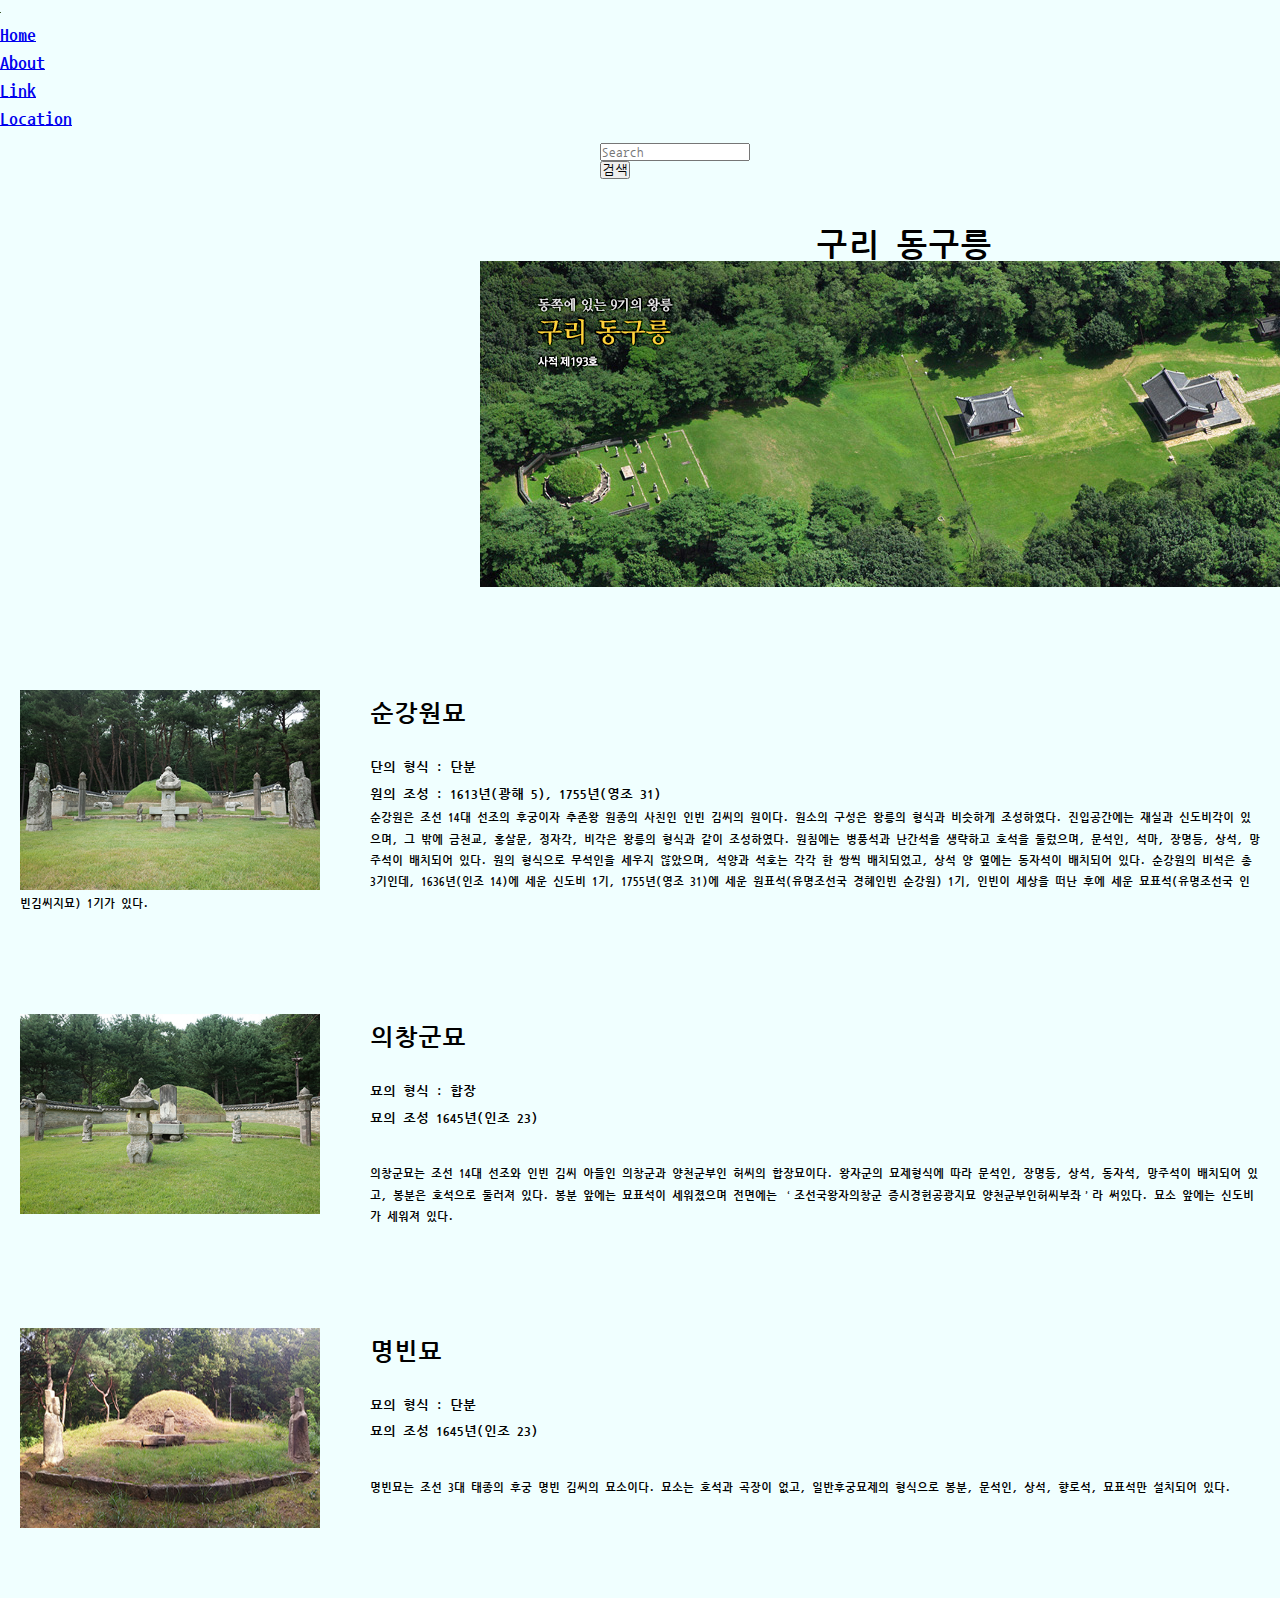
<file: about.html>
<!DOCTYPE html>
<html lang="en">

<head>
    <meta charset="UTF-8">
    <meta http-equiv="X-UA-Compatible" content="IE=edge">
    <meta name="viewport" content="width=device-width, initial-scale=1.0">
    <title>구리 동구릉</title>
    <link rel="stylesheet" href="https://cdn.jsdelivr.net/npm/bootstrap@5.1.0/dist/css/bootstrap.min.css"
        integrity="sha384-KyZXEAg3QhqLMpG8r+8fhAXLRk2vvoC2f3B09zVXn8CA5QIVfZOJ3BCsw2P0p/We" crossorigin="anonymous">

    <style>
        @import url('https://fonts.googleapis.com/css2?family=Nanum+Gothic+Coding&display=swap');

        * {
            margin: 0;
            padding: 0;
            font-family: 'Nanum Gothic Coding', monospace;
        }

        .navbar-brand {
            margin-right: 500px;
        }

        .navbar {
            margin-bottom: 50px;
        }

        .nav-item {
            margin-top: 10px;
            margin-right: 50px;
            font-weight: bold;
            font-size: 18px;
        }

        .form-inline {
            margin-top: 10px;
            margin-left: 25vw;
        }

        .exp {
            margin-left: 41%;
            margin-top: 18%;
        }

        .sun {
            margin-left: 20px;
            margin-right: 20px;
        }

        .qwer {
            margin-top: 100px;
            margin-bottom: 100px;
            margin-left: 20px;
            margin-right: 20px;
            line-height: 2;
        }

        .mungbin {
            margin-top: 30px;
            margin-left: 20px;
        }

        .input-group {
            margin-top: 15px;
            margin-left: 600px;
        }

        body {
            background-color: azure;
            background-size: 100% auto;
        }

        .abc {
            margin-left: 816px;
        }

        .dong {
            margin-left: 480px;
            margin-bottom: 40px;
        }
    </style>

</head>

<body>
    <div id="app">
        <div class="navbar">
            <nav class="navbar navbar-expand-lg navbar-light">
                <a class="navbar-brand" href="/">
                    <img src="img/logo.png" width="1" height="1" />
                </a>

                <div class="collapse navbar-collapse" id="navbarSupportedContent">
                    <ul class="navbar-nav mr-auto">
                        <li class="nav-item active">
                            <a class="nav-link" href="/">Home</a>
                        </li>
                        <li class="nav-item">
                            <a class="nav-link" href="./about.html">About</a>
                        </li>
                        <li class="nav-item">
                            <a class="nav-link"
                                href="https://royaltombs.cha.go.kr/html/HtmlPage.do?pg=/new/html/portal_01_01_01.jsp&mn=RT_01_01"
                                target="_blank">Link</a>
                        </li>
                        <li class="nav-item">
                            <a class="nav-link" href="./Location.html">Location</a>
                        </li>
                        <div class="input-group mb-3">
                            <input type="text" class="form-control" placeholder="Search"
                                aria-label="Recipient's username" aria-describedby="basic-addon2">
                            <div class="input-group-append">
                                <button class="btn btn-outline-secondary" type="button">검색</button>
                            </div>
                        </div>

                </div>


            </nav>
        </div>
        <div class="abc">
            <h1>
                구리 동구릉
            </h1>
        </div>
        <div class="dong">
            <img src="img/dong.png">
        </div>
        <div class="qwer">
            <div class="write">
                <img src="img/sungang.png" width="300" height="200" style="float: left; margin-right: 50px;" />
            </div>
            <h2 style="float: left;">순강원묘</h2>
            <br><br>
            <h5 style="float: none">단의 형식 : 단분</h5>
            <h5 style="float: none">원의 조성 : 1613년(광해 5), 1755년(영조 31)</h5>
            <h6 style="float: none">순강원은 조선 14대 선조의 후궁이자 추존왕 원종의 사친인 인빈 김씨의 원이다. 원소의 구성은 왕릉의 형식과 비슷하게 조성하였다. 진입공간에는
                재실과 신도비각이 있으며, 그 밖에 금천교, 홍살문, 정자각, 비각은 왕릉의 형식과 같이 조성하였다. 원침에는 병풍석과 난간석을 생략하고 호석을 둘렀으며, 문석인, 석마, 장명등,
                상석, 망주석이 배치되어 있다. 원의 형식으로 무석인을 세우지 않았으며, 석양과 석호는 각각 한 쌍씩 배치되었고, 상석 양 옆에는 동자석이 배치되어 있다. 순강원의 비석은 총
                3기인데, 1636년(인조 14)에 세운 신도비 1기, 1755년(영조 31)에 세운 원표석(유명조선국 경혜인빈 순강원) 1기, 인빈이 세상을 떠난 후에 세운 묘표석(유명조선국
                인빈김씨지묘) 1기가 있다.</h5>
        </div>

        <div class="qwer">
            <img src="img/chang.png" width="300" height="200" style="float: left; margin-right: 50px;" />
            <h2 style="float: left;">의창군묘</h2>
            <br><br>
            <h5 style="float: none">묘의 형식 : 합장</h5>
            <h5 style="float: none">묘의 조성 1645년(인조 23)</h5>
            <br>
            <h6 style="float: none">의창군묘는 조선 14대 선조와 인빈 김씨 아들인 의창군과 양천군부인 허씨의 합장묘이다. 왕자군의 묘제형식에 따라 문석인, 장명등, 상석, 동자석,
                망주석이 배치되어 있고, 봉분은 호석으로 둘러져 있다. 봉분 앞에는 묘표석이 세워졌으며 전면에는 ‘조선국왕자의창군 증시경헌공광지묘 양천군부인허씨부좌’라 써있다. 묘소 앞에는 신도비가
                세워져 있다.</h6>
        </div>

        <div class="qwer">
            <img src="img/mungbin.png" width="300" height="200" style="float: left; margin-right: 50px;" />
            <h2 style="float: left;">명빈묘</h2>
            <br><br>
            <h5 style="float: none">묘의 형식 : 단분</h5>
            <h5 style="float: none">묘의 조성 1645년(인조 23)</h5>
            <br>
            <h6 style="float: none">명빈묘는 조선 3대 태종의 후궁 명빈 김씨의 묘소이다. 묘소는 호석과 곡장이 없고, 일반후궁묘제의 형식으로 봉분, 문석인, 상석, 향로석, 묘표석만
                설치되어 있다.</h6>
        </div>
    </div>


    <script src="https://cdn.jsdelivr.net/npm/bootstrap@5.1.0/dist/js/bootstrap.min.js"
        integrity="sha384-cn7l7gDp0eyniUwwAZgrzD06kc/tftFf19TOAs2zVinnD/C7E91j9yyk5//jjpt/" crossorigin="anonymous">
        </script>
</body>

</html>
</file>
